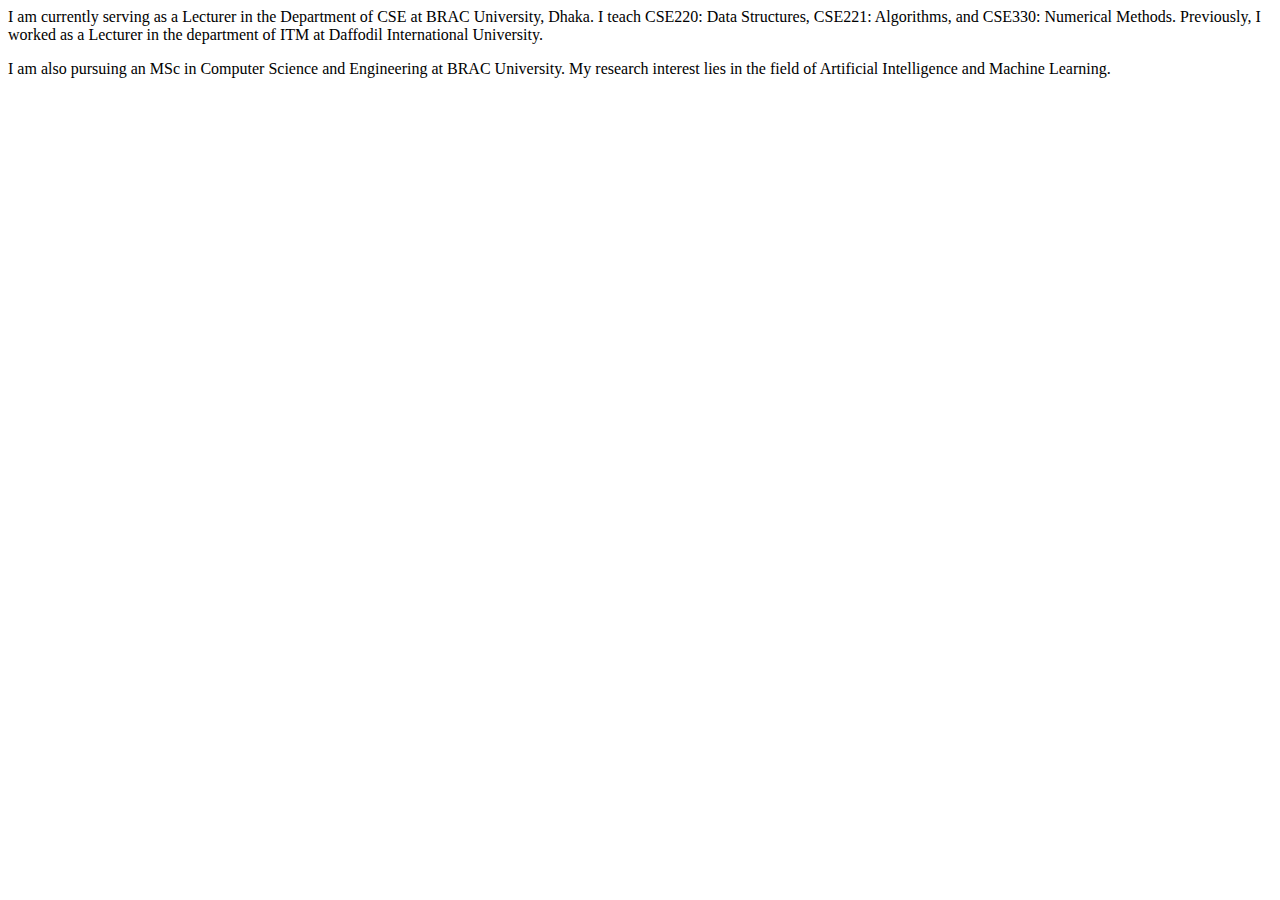
<file: _pages/about/index.html>
<!DOCTYPE html PUBLIC "-//W3C//DTD HTML 4.0 Transitional//EN" "http://www.w3.org/TR/REC-html40/loose.dtd"> <html><body> <p>I am currently serving as a Lecturer in the Department of CSE at BRAC University, Dhaka. I teach CSE220: Data Structures, CSE221: Algorithms, and CSE330: Numerical Methods. Previously, I worked as a Lecturer in the department of ITM at Daffodil International University.</p> <p>I am also pursuing an MSc in Computer Science and Engineering at BRAC University. My research interest lies in the field of Artificial Intelligence and Machine Learning.</p> </body></html>
</file>
